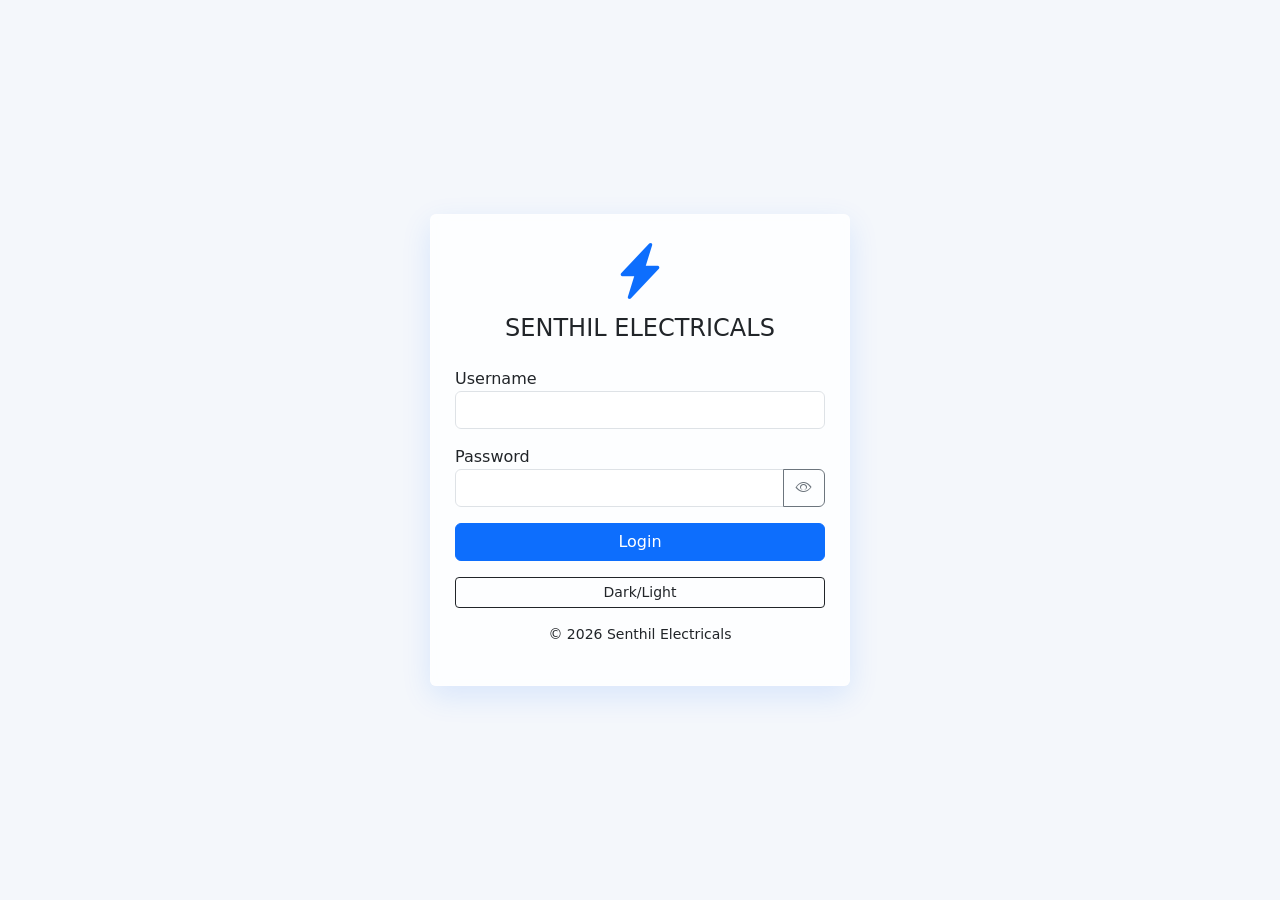
<file: index.html>
<!doctype html><html><head><meta charset='utf-8'><meta name='viewport' content='width=device-width,initial-scale=1'><title>Login</title><link href='https://cdn.jsdelivr.net/npm/bootstrap@5.3.3/dist/css/bootstrap.min.css' rel='stylesheet'><link href='https://cdn.jsdelivr.net/npm/bootstrap-icons@1.11.3/font/bootstrap-icons.css' rel='stylesheet'><link rel='stylesheet' href='styles.css'></head>
<body class='d-flex align-items-center justify-content-center page-fade'><div class='card glass p-4 fade-up' style='max-width:420px;width:100%'><div class='text-center mb-3'><i class='bi bi-lightning-charge-fill text-primary display-4 logo-float'></i><h4 class='mt-2'>SENTHIL ELECTRICALS</h4></div><div id='alert'></div><form id='loginForm'><div class='mb-3'><label>Username</label><input class='form-control input-glow' id='u' required></div><div class='mb-3'><label>Password</label><div class='input-group'><input class='form-control input-glow' type='password' id='p' required><button type='button' class='btn btn-outline-secondary' id='toggle'><i class='bi bi-eye'></i></button></div></div><button class='btn btn-primary w-100 btn-ripple hover-lift'>Login</button></form><button class='btn btn-sm btn-outline-dark mt-3 w-100 theme-toggle'>Dark/Light</button><p class='text-center mt-3 small'>© 2026 Senthil Electricals</p></div>
<script src='app.js'></script><script>if(auth.check())location='dashboard.html';toggle.onclick=()=>{p.type=p.type==='password'?'text':'password'};loginForm.onsubmit=e=>{e.preventDefault();if(auth.login(u.value,p.value)){store.set('session',true);toast('Login successful');location='dashboard.html'}else{alert.innerHTML=`<div class='alert alert-danger'>Invalid credentials.</div>`}}</script></body></html>
</file>
<file: styles.css>
:root{--primary:#0d6efd;--accent:#198754;--bg:#f4f7fb;--card:rgba(255,255,255,.82);--text:#1f2937;--shadow:0 10px 30px rgba(13,110,253,.12)}
body{background:var(--bg);color:var(--text);min-height:100vh;transition:all .3s ease;font-family:Inter,system-ui,Arial,sans-serif}
body.dark{--bg:#111827;--card:rgba(31,41,55,.7);--text:#f3f4f6;--shadow:0 8px 24px rgba(0,0,0,.35)}
.glass{backdrop-filter:blur(8px);background:var(--card);box-shadow:var(--shadow);border:1px solid rgba(255,255,255,.25)}
.page-fade{animation:fade .65s ease both}.fade-up{animation:fadeUp .6s ease both}
@keyframes fade{from{opacity:0}to{opacity:1}}@keyframes fadeUp{from{opacity:0;transform:translateY(14px)}to{opacity:1;transform:translateY(0)}}
.hover-lift{transition:.25s}.hover-lift:hover{transform:translateY(-4px);box-shadow:0 14px 26px rgba(0,0,0,.12)}
.logo-float{animation:float 3.2s ease-in-out infinite}@keyframes float{50%{transform:translateY(-8px)}}
.input-glow:focus{box-shadow:0 0 0 .2rem rgba(13,110,253,.25)!important}
.btn-ripple{position:relative;overflow:hidden}.btn-ripple:after{content:"";position:absolute;inset:0;background:radial-gradient(circle,rgba(255,255,255,.45) 10%,transparent 11%);transform:scale(10);opacity:0;transition:transform .5s,opacity .6s}.btn-ripple:active:after{transform:scale(0);opacity:.4;transition:0s}
.sidebar{min-height:100vh;position:sticky;top:0}.sticky-top-nav{position:sticky;top:0;z-index:1020}
@media (max-width:991px){.sidebar{position:fixed;left:-270px;top:0;width:260px;z-index:1040;transition:.3s}.sidebar.show{left:0}}
.table-hover tbody tr{transition:.2s}.table-hover tbody tr:hover{background:rgba(13,110,253,.06)}
.counter{font-weight:700;font-size:1.8rem}.sticky-totals{position:sticky;top:90px}
@media print{.no-print{display:none!important}body{background:#fff}.glass{box-shadow:none;border:1px solid #ddd}}
</file>
